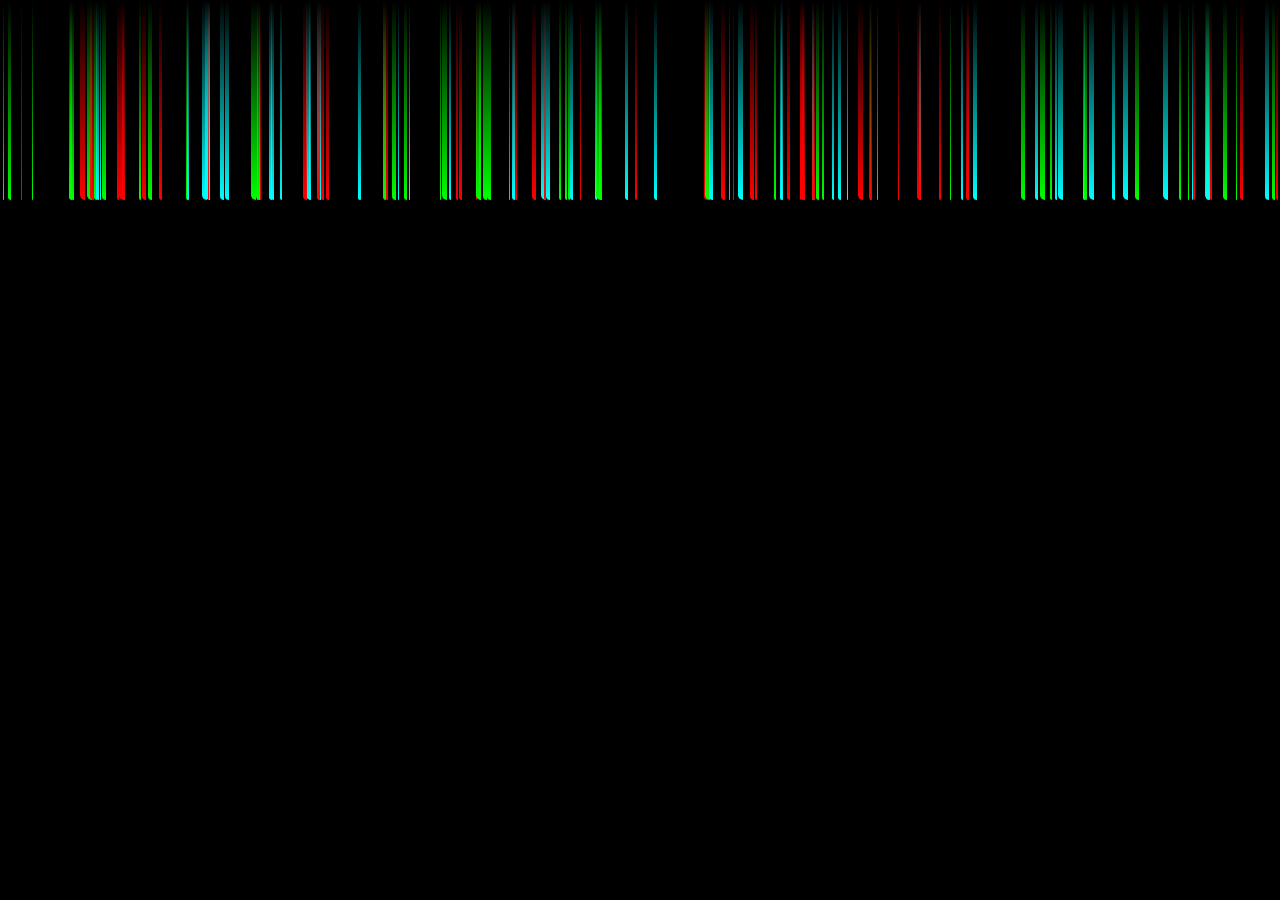
<file: colorfull-rain/index.html>
<!DOCTYPE html>
<html lang="en">
<head>
    <meta charset="UTF-8">
    <meta name="viewport" content="width=device-width, initial-scale=1.0">
    <title>Document</title>
    <link rel="stylesheet" href="index.css">
</head>
<body>

    
</body>
</html>

<script>
    function rain(){
        let amount = 150;
        let body = document.querySelector('body')
        let i=0;
        while(i < amount){
            let drop = document.createElement('i')

            let size = Math.random() * 5
            let posX = Math.floor(Math.random() * window.innerWidth);
            let delay = Math.random() * -20
            let duration = Math.random() * 5


            drop.style.width = 0.2 + size + 'px'
            drop.style.left = posX + 'px'
            drop.style.animationDelay = delay + 's'
            drop.style.animationDuration = duration + 's'


            body.appendChild(drop)
            i++
        }
    }
    rain()
</script>
</file>
<file: colorfull-rain/index.css>
*{
    margin: 0;
    padding: 0;
    box-sizing: border-box;
}
body{
    background-color: black;
    overflow: hidden;
    height: 100vh;
}
i{
    position:  absolute;
    height: 200px;
    background: linear-gradient(transparent, #fff);
    border-bottom-left-radius: 5px;
    border-top-right-radius: 5px;
    animation: animate 5s linear infinite;
   
}
i:nth-child(3n+1){
    background: linear-gradient(transparent, #0ff);

}

i:nth-child(3n+2){
    background: linear-gradient(transparent, #0f0);

}

i:nth-child(3n+3){
    background: linear-gradient(transparent, #f00);

}

@keyframes animate{
    0%{
        transform: translateY(-200px);
    }
    100% {
        transform: translateY(calc(100vh + 200px));
    }
}
</file>
